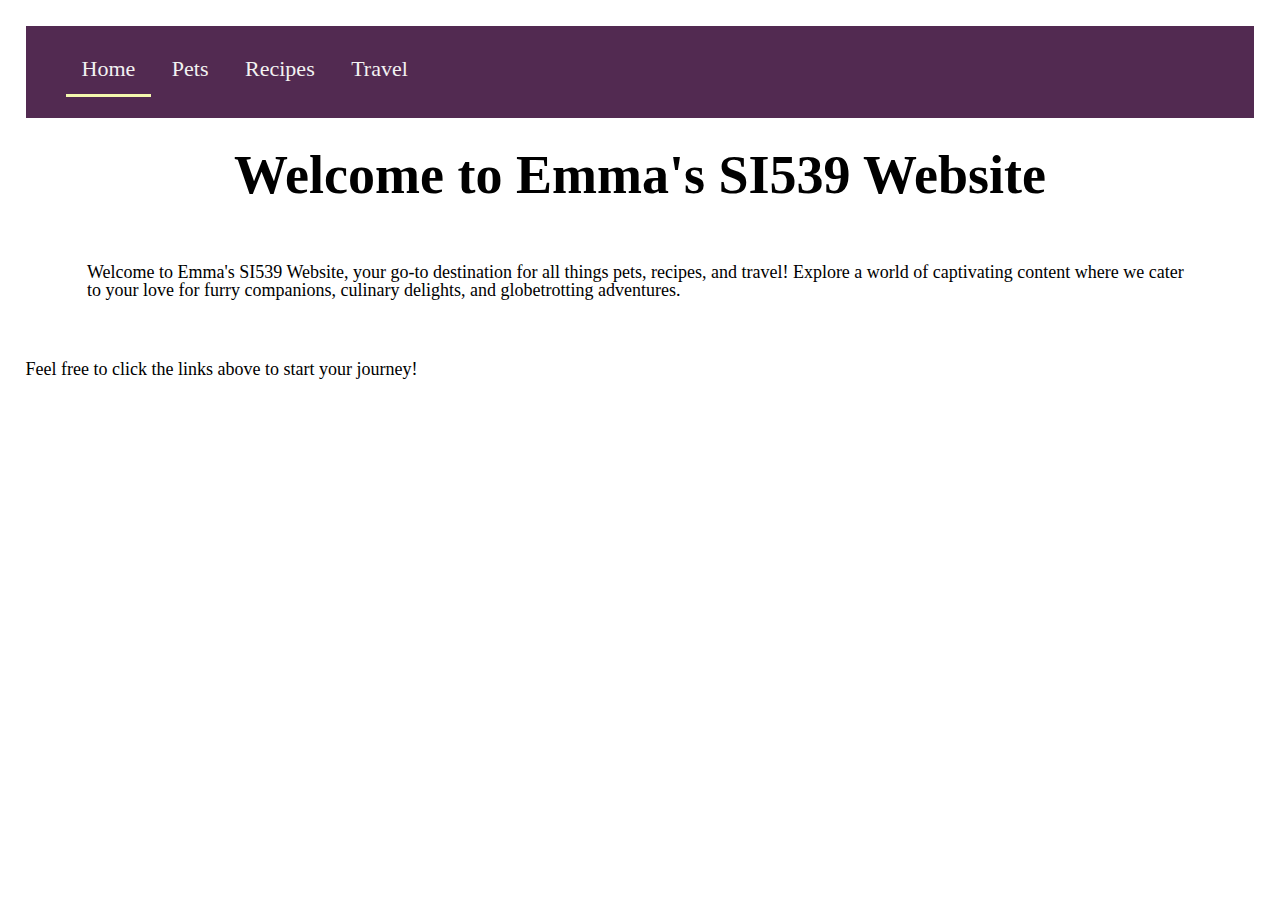
<file: index.html>
<!DOCTYPE html>
<html lang="en">
<head>
    <meta charset="UTF-8">
    <meta name="viewport" content="width=device-width, initial-scale=1.0">
    <title>index</title>
    <link rel="stylesheet" href="css/style.css">
</head>
<body>
    <a href = "#main-content" class="skip-link">Skip to Main Content</a>
    <header>
        <nav>
            <div class = "topnav">
                <ul>
                    <li><a class = "active" href = "index.html">Home</a></li>
                    <li><a href = "pets.html">Pets</a></li>
                    <li><a href = "recipes.html">Recipes</a></li>
                    <li><a href = "travel.html">Travel</a></li>
                </ul>
            </div>
        </nav>
        <h1>Welcome to Emma's SI539 Website</h1>

    </header>
    <main id="main-content">
        <div>
            <p>Welcome to Emma's SI539 Website, your go-to destination for all things pets, recipes, and travel! Explore a world of captivating content where we cater to your love for furry companions, culinary delights, and globetrotting adventures. </p>

        </div>

<div>Feel free to click the links above to start your journey!</div>
            
            <!-- Jackie Wolf -->
    
        <div></div>
        <div></div>
        <div></div>
        <div></div>
    </main>
    
</body>
</html>
</file>
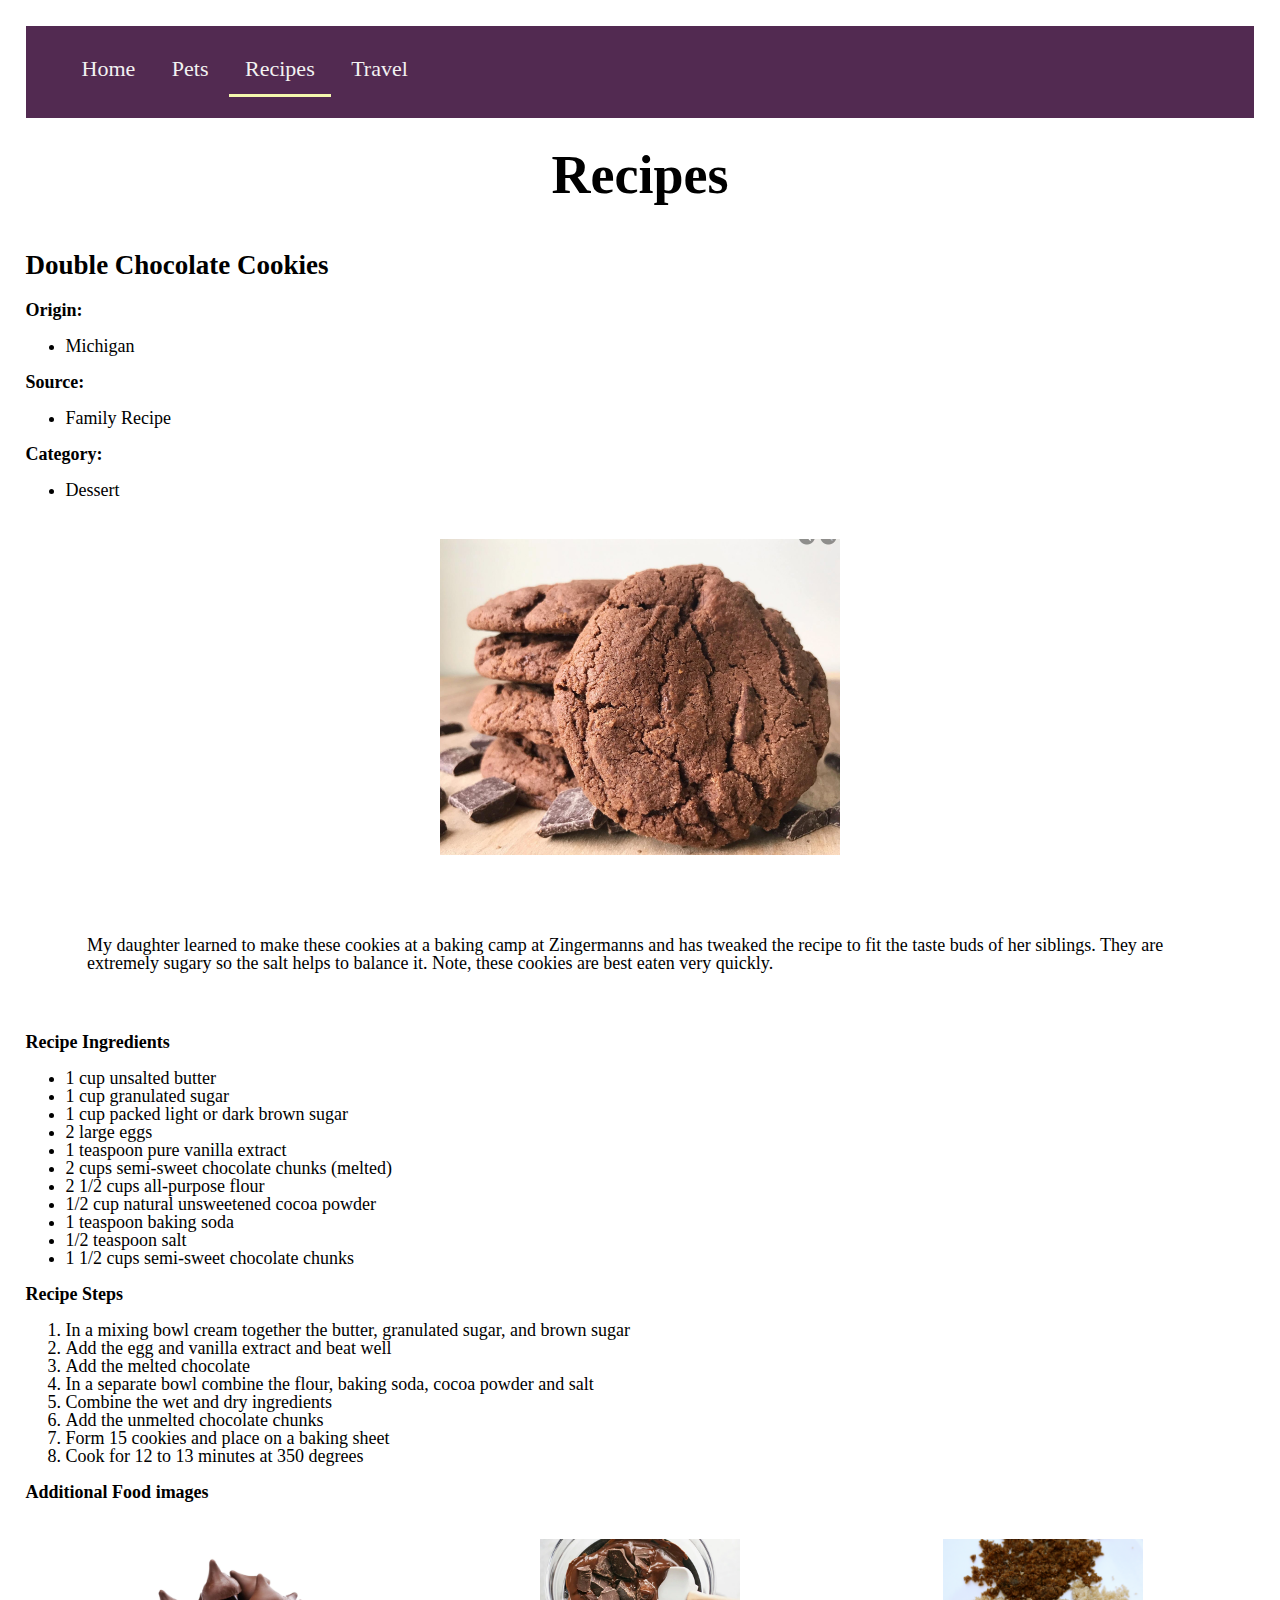
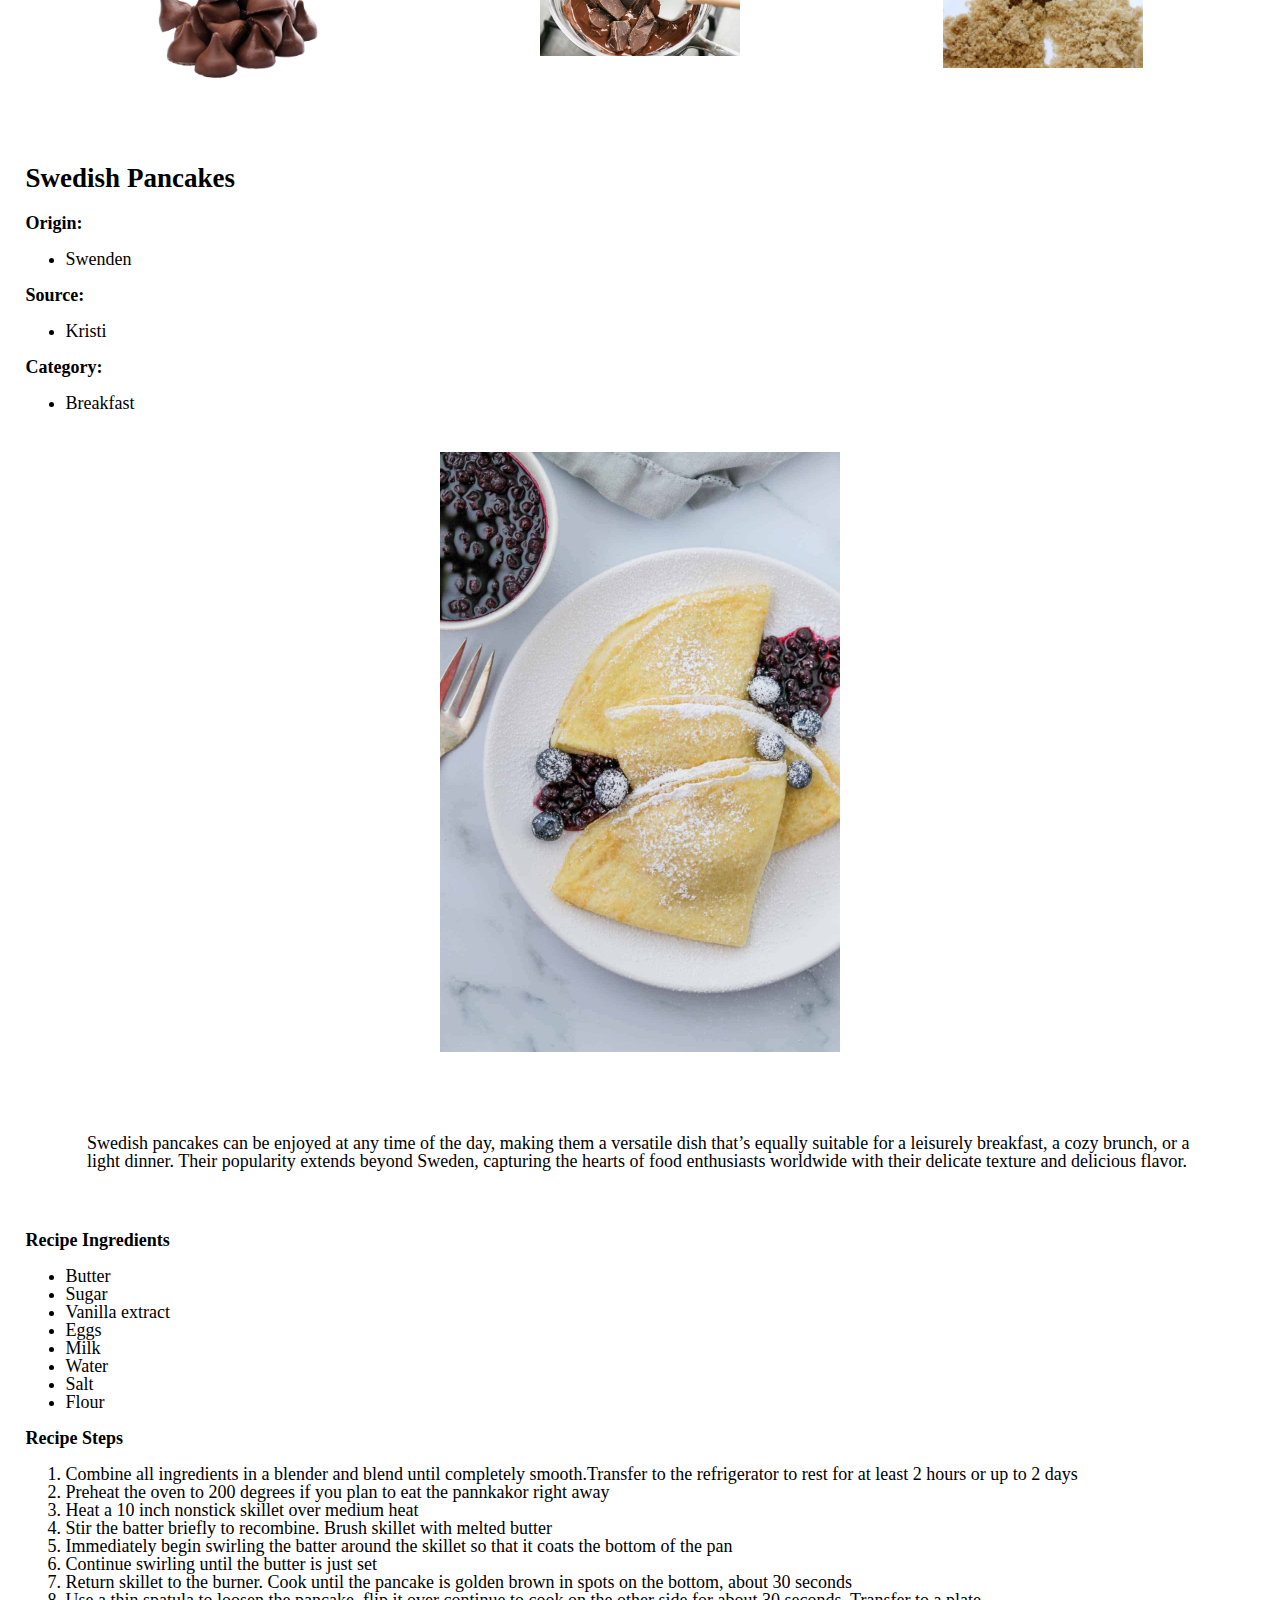
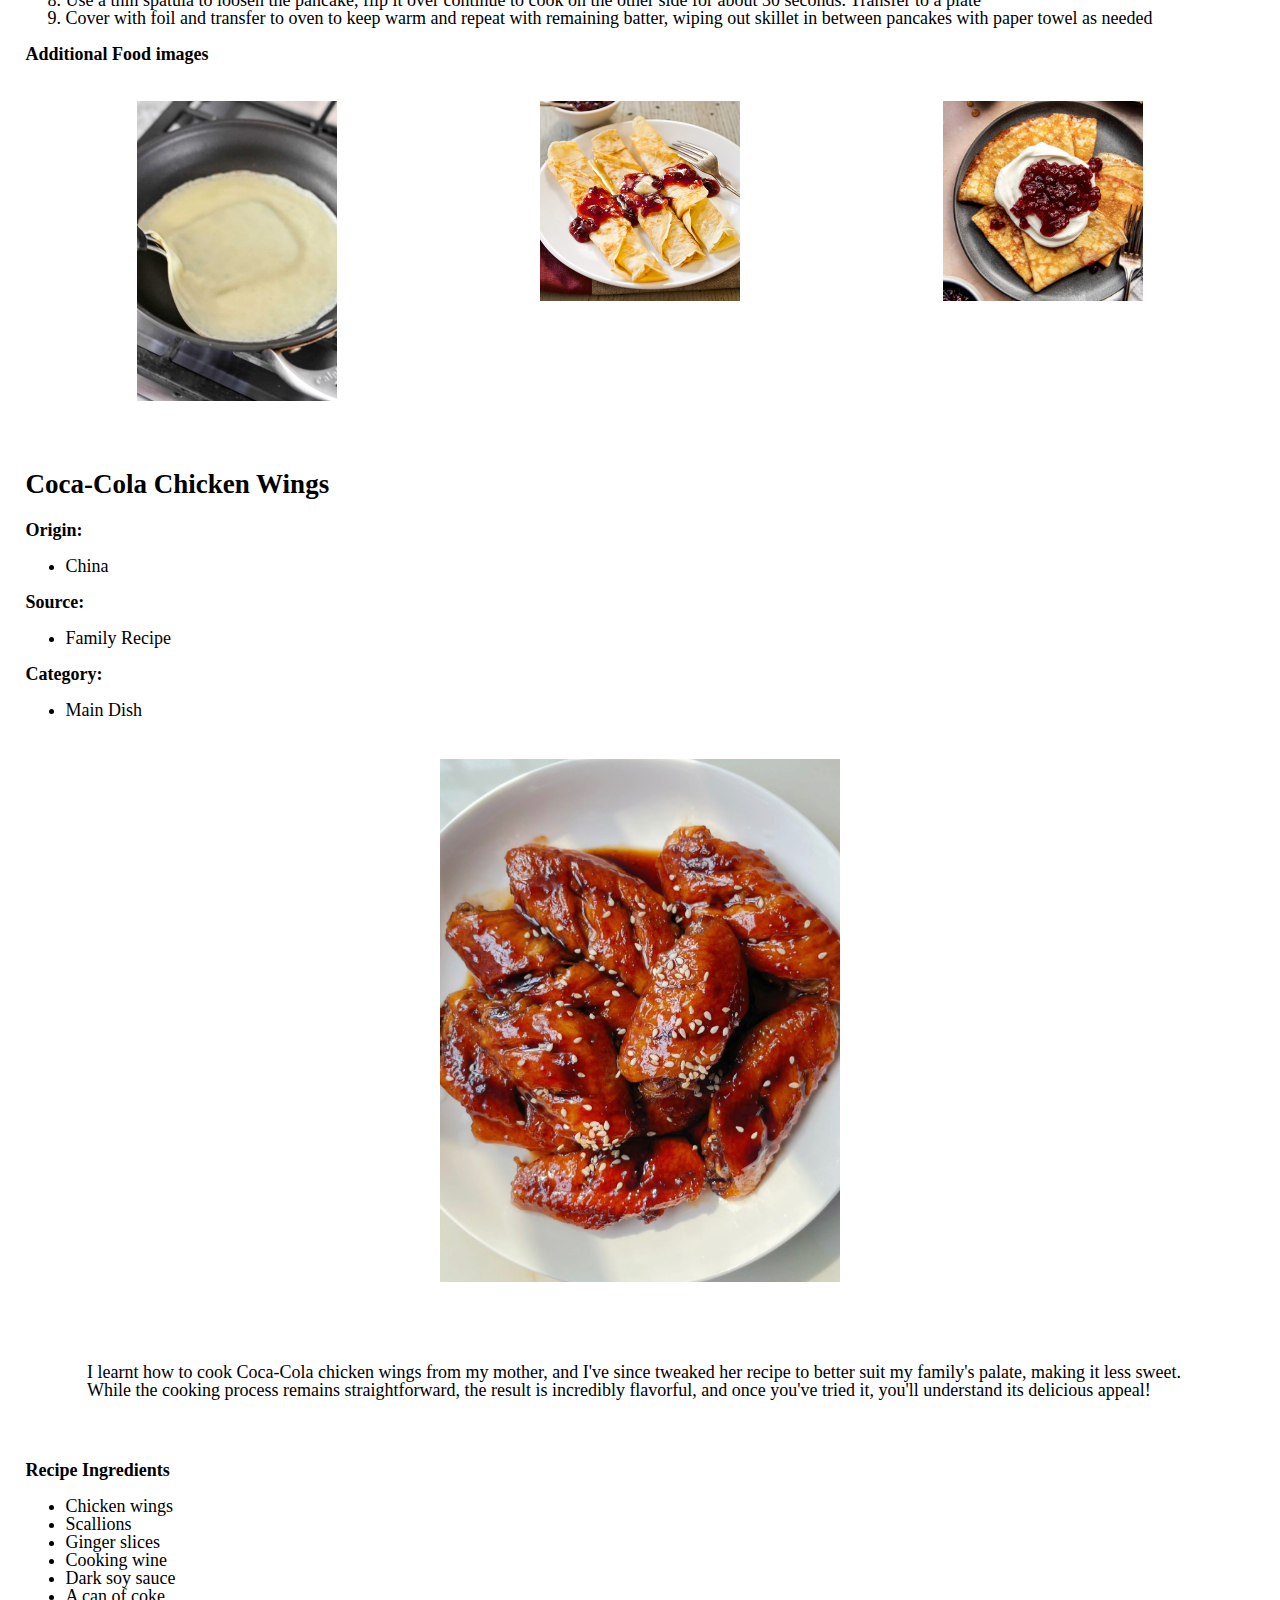
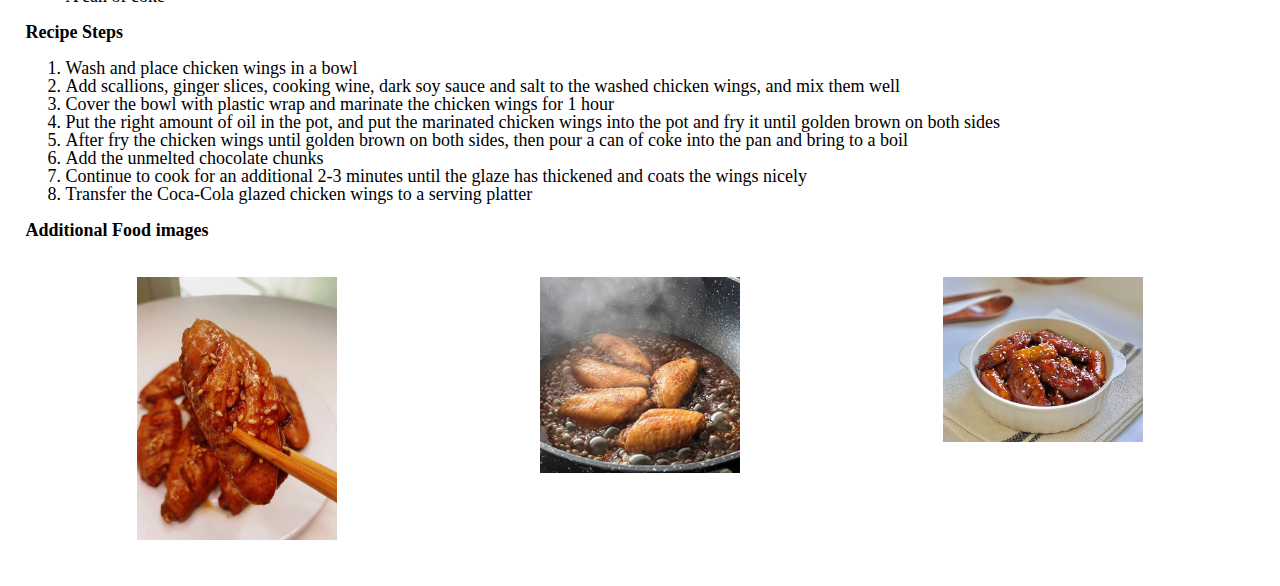
<file: recipes.html>
<!DOCTYPE html>
<html lang="en">
<head>
    <meta charset="UTF-8">
    <meta name="viewport" content="width=device-width, initial-scale=1.0">
    <title>Recipes</title>
    <link rel="stylesheet" href="css/style.css">
</head>
<body>
    <a href = "#main-content" class="skip-link">Skip to Main Content</a>
    <header>
        <nav>
            <div class = "topnav">
                <ul>
                    <li><a href = "index.html">Home</a></li>
                    <li><a href = "pets.html">Pets</a></li>
                    <li><a class = "active" href = "recipes.html">Recipes</a></li>
                    <li><a href = "travel.html">Travel</a></li>
                </ul>
            </div>
        </nav>
        <h1>Recipes</h1>

    </header>
    <main id="main-content">
        <div>
            <h2>Double Chocolate Cookies</h2>
            <h3>Origin:</h3>
                <ul>
                <li>Michigan</li>
                </ul>
            <h3>Source:</h3>
            <ul>
                <li>Family Recipe</li>
            </ul>
            <h3>Category:</h3>
            <ul>
                <li>Dessert</li>
            </ul>
            <div class="recipe-profile">
            <img src="images/double_chocolate_cookies.png" width = "400" alt="Double chololate cookies">
            </div>
            <p>My daughter learned to make these cookies at a baking camp at Zingermanns and has tweaked the recipe to fit the taste buds of her siblings.  They are extremely sugary so the salt helps to balance it.  Note, these cookies are best eaten very quickly.</p>
            <h3>Recipe Ingredients</h3>
                <ul>
                    <li>1 cup unsalted butter</li>
                    <li>1 cup granulated sugar</li>
                    <li>1 cup packed light or dark brown sugar</li>
                    <li>2 large eggs</li>
                    <li>1 teaspoon pure vanilla extract</li>
                    <li>2 cups semi-sweet chocolate chunks (melted)</li>
                    <li>2 1/2 cups all-purpose flour</li>
                    <li>1/2 cup natural unsweetened cocoa powder</li>
                    <li>1 teaspoon baking soda</li>
                    <li>1/2 teaspoon salt</li>
                    <li>1 1/2 cups semi-sweet chocolate chunks</li>
                </ul>
            <h3>Recipe Steps</h3>
                <ol>
                    <li>In a mixing bowl cream together the butter, granulated sugar, and brown sugar</li>
                    <li>Add the egg and vanilla extract and beat well</li>
                    <li>Add the melted chocolate</li>
                    <li>In a separate bowl combine the flour, baking soda, cocoa powder and salt</li>
                    <li>Combine the wet and dry ingredients</li>
                    <li>Add the unmelted chocolate chunks</li>
                    <li>Form 15 cookies and place on a baking sheet</li>
                    <li>Cook for 12 to 13 minutes at 350 degrees</li>
                    </ol>
            <h3>Additional Food images</h3>
            <div class = "item_a">
            <img src="images/double_chocolate_chips.png" width ="200" alt = "A small pile of chocolate chips">
            <img src="images/chocolate-chips-melt.webp"  width ="200" alt="Chocolate melting in a boiler">
            <img src="images/Brown_sugar.jpeg"  width ="200" alt="Brown sugar in three different shades of darkness">
            </div>
            <!-- Colleen van Lent -->
        </div>
        <div></div>
        <div></div>
        <div></div>
        <div></div>

        <h2>Swedish Pancakes</h2>
        <h3>Origin:</h3>
        <ul>
            <li>Swenden</li></ul>
        <h3>Source:</h3>
        <ul><li>Kristi</li></ul>
        <h3>Category:</h3>
        <ul><li>Breakfast</li></ul>
        <div class="recipe-profile">
        <img src="images/swedish-pancakes-platted.jpeg" width = "400" alt="Swedish pancakes platted with blueberry jam">
        </div>
        <p>Swedish pancakes can be enjoyed at any time of the day, making them a versatile dish that’s equally suitable for a leisurely breakfast, a cozy brunch, or a light dinner. Their popularity extends beyond Sweden, capturing the hearts of food enthusiasts worldwide with their delicate texture and delicious flavor.</p>
        <h3>Recipe Ingredients</h3>
            <ul>
                <li>Butter</li>
                <li>Sugar</li>
                <li>Vanilla extract</li>
                <li>Eggs</li>
                <li>Milk</li>
                <li>Water</li>
                <li>Salt</li>
                <li>Flour</li>
            </ul>
        <h3>Recipe Steps</h3>
            <ol>
                <li>Combine all ingredients in a blender and blend until completely smooth.Transfer to the refrigerator to rest for at least 2 hours or up to 2 days</li>
                <li>Preheat the oven to 200 degrees if you plan to eat the pannkakor right away</li>
                <li>Heat a 10 inch nonstick skillet over medium heat</li>
                <li>Stir the batter briefly to recombine. Brush skillet with melted butter</li>
                <li>Immediately begin swirling the batter around the skillet so that it coats the bottom of the pan</li>
                <li>Continue swirling until the butter is just set</li>
                <li>Return skillet to the burner. Cook until the pancake is golden brown in spots on the bottom, about 30 seconds</li>
                <li>Use a thin spatula to loosen the pancake, flip it over continue to cook on the other side for about 30 seconds. Transfer to a plate</li>
                <li>Cover with foil and transfer to oven to keep warm and repeat with remaining batter, wiping out skillet in between pancakes with paper towel as needed</li>
                </ol>
        <h3>Additional Food images</h3>
        <div class = "item_b">
        <img src="images/swedish-pancakes-pan.jpeg" width ="200" alt = "A thin layer of pancake batter cooking in a stainless steel pan">
        <img src="images/swedish-pancakes-rolls.jpeg"  width ="200" alt="Swedish pancake in form of rolls">
        <img src="images/Swedish-Pancackes-Strawberry.jpeg"  width ="200" alt="Swedish panckaes with strawberry jam and cream on top of it">
        </div>
        <!-- From Alyssa Sklar -->

        <h2>Coca-Cola Chicken Wings</h2>
            <h3>Origin:</h3>
            <ul><li>China</li></ul>
            <h3>Source:</h3>
            <ul><li>Family Recipe</li></ul>
            <h3>Category:</h3>
            <ul><li>Main Dish</li></ul>
            <div class="recipe-profile">
            <img src="images/coca_cola_chicken_wings.jpg" width = "400" alt="Coca cola chicken wings">
            </div>
            <p>I learnt how to cook Coca-Cola chicken wings from my mother, and I've since tweaked her recipe to better suit my family's palate, making it less sweet. While the cooking process remains straightforward, the result is incredibly flavorful, and once you've tried it, you'll understand its delicious appeal!</p>
            <h3>Recipe Ingredients</h3>
                <ul>
                    <li>Chicken wings</li>
                    <li>Scallions</li>
                    <li>Ginger slices</li>
                    <li>Cooking wine</li>
                    <li>Dark soy sauce</li>
                    <li>A can of coke</li>
                </ul>
            <h3>Recipe Steps</h3>
                <ol>
                    <li>Wash and place chicken wings in a bowl</li>
                    <li>Add scallions, ginger slices, cooking wine, dark soy sauce and salt to the washed chicken wings, and mix them well</li>
                    <li>Cover the bowl with plastic wrap and marinate the chicken wings for 1 hour</li>
                    <li>Put the right amount of oil in the pot, and put the marinated chicken wings into the pot and fry it until golden brown on both sides</li>
                    <li>After fry the chicken wings until golden brown on both sides, then pour a can of coke into the pan and bring to a boil</li>
                    <li>Add the unmelted chocolate chunks</li>
                    <li>Continue to cook for an additional 2-3 minutes until the glaze has thickened and coats the wings nicely</li>
                    <li>Transfer the Coca-Cola glazed chicken wings to a serving platter</li>
                    </ol>
            <h3>Additional Food images</h3>
            <div class = "item_c">
            <img src="images/chicken_wings_chopsticks.jpg" width ="200" alt = "A chicken wing picked up by chopsticks">
            <img src="images/boils_in_coke.jpg"  width ="200" alt="Chicken wings boiled in coke">
            <img src="images/chicken-wings_and_rice_cake.jpg"  width ="200" alt="Coca-cola chicken wings served with rice cake">
            </div>
            <!-- From Sisi Chen -->
    </main>
    
</body>
</html>
</file>
<file: css/style.css>
/* Base styles that apply to all devices */
body{
  font-size: 18px;
  line-height: 1;
  margin: 2%;
  padding: 0;
  font-family: serif;
}
p{
  margin:5%;
  text-align: left;

}
h1{
	text-align: center;
    font-size: 300%;
    margin-top: 30px;
  }
h2{
    text-align: left;
    margin-top: 50px;
    font-size: 150%;
  }
h3{
    text-align: left;
    font-size: 100%;
  }
.skip-link {
    position: absolute;
    top: -40px; /* Start off-screen */
    left: 0;
    background: #000; /* Choose a background color that makes sense for your site */
    color: #fff; /* Text color */
    padding: 8px;
    z-index: 100; /* Ensure it's above other content */
    transition: top 0.3s; /* Smooth transition for better UX */
  }
  
.skip-link:focus {
    top: 10px; /* Move into view when focused */
  }
.topnav li {
    display: inline-block;
  }  
.topnav {
    background-color: rgb(82, 42, 81);
    overflow: hidden;
  }
  /* Style the links inside the navigation bar */
.topnav a {
      float: left;
      display: flex;
      color: #f2f2f2;
      text-align: center;
      padding: 14px 16px;
      text-decoration: none;
      font-size: 22px;
      border-bottom: 3px solid transparent;
    }
  
.topnav a:hover {
      border-bottom: 3px solid rgb(244, 248, 174);
    }
  
.topnav a.active {
      border-bottom: 3px solid rgb(244, 248, 174);
    }

/* Responsive styles */
@media (max-width: auto) {
    .container {
        padding: 10px;
    }

    /* Adjust font sizes, margins, paddings, or any other properties for mobile */
    body {
        font-size: 14px;
    }
}
.pet-profile {
  display: grid;
  grid-template-columns: 1fr;
  gap: 20px;
  margin: 20px;
  padding: 20px;
  justify-items: center;
}
.item1, .item2, .item3, .item4, .item5 {
  display: grid;
  grid-template-columns: repeat(4, 1fr);
  gap: 20px;
}

.item1 {
	padding: 20px;
	justify-items: center;
  grid-column: span 4; 
 }
.item2 {
	padding: 20px;
	justify-items: center;
  grid-column: span 4; 
}
.item3 {
  padding: 20px;
	justify-items: center;
  grid-column: span 4; 
}
.item4 {
  padding: 20px;
	justify-items: center;
  grid-column: span 4; 
}
.item5 {
  padding: 20px;
	justify-items: center;
  grid-column: span 4; 
}

.recipe-profile {
  display: grid;
  grid-template-columns: 1fr;
  gap: 20px;
  margin: 20px;
  padding: 20px;
  justify-items: center;
}

.item_a, .item_b, .item_c {
  display: grid;
  grid-template-columns: repeat(3, 1fr);
  gap: 20px;
}
.item_a {
	padding: 20px;
	justify-items: center;
  grid-column: span 3;
 }
.item_b {
	padding: 20px;
	justify-items: center;
  grid-column: span 3; 
}
.item_c {
  padding: 20px;
	justify-items: center;
  grid-column: span 3; 
}
@media screen and (prefers-reduced-motion: reduce){
  html{
      scroll-behavior: auto; /* Removes scroll animation */
  }

  .skip a{
    -webkit-transition: none; /* sets to default setting */
    transition: none;        /* sets to default setting */
   }

  /*Turn off parallax*/
  header{
    background-attachment: initial;
  }
}
</file>
